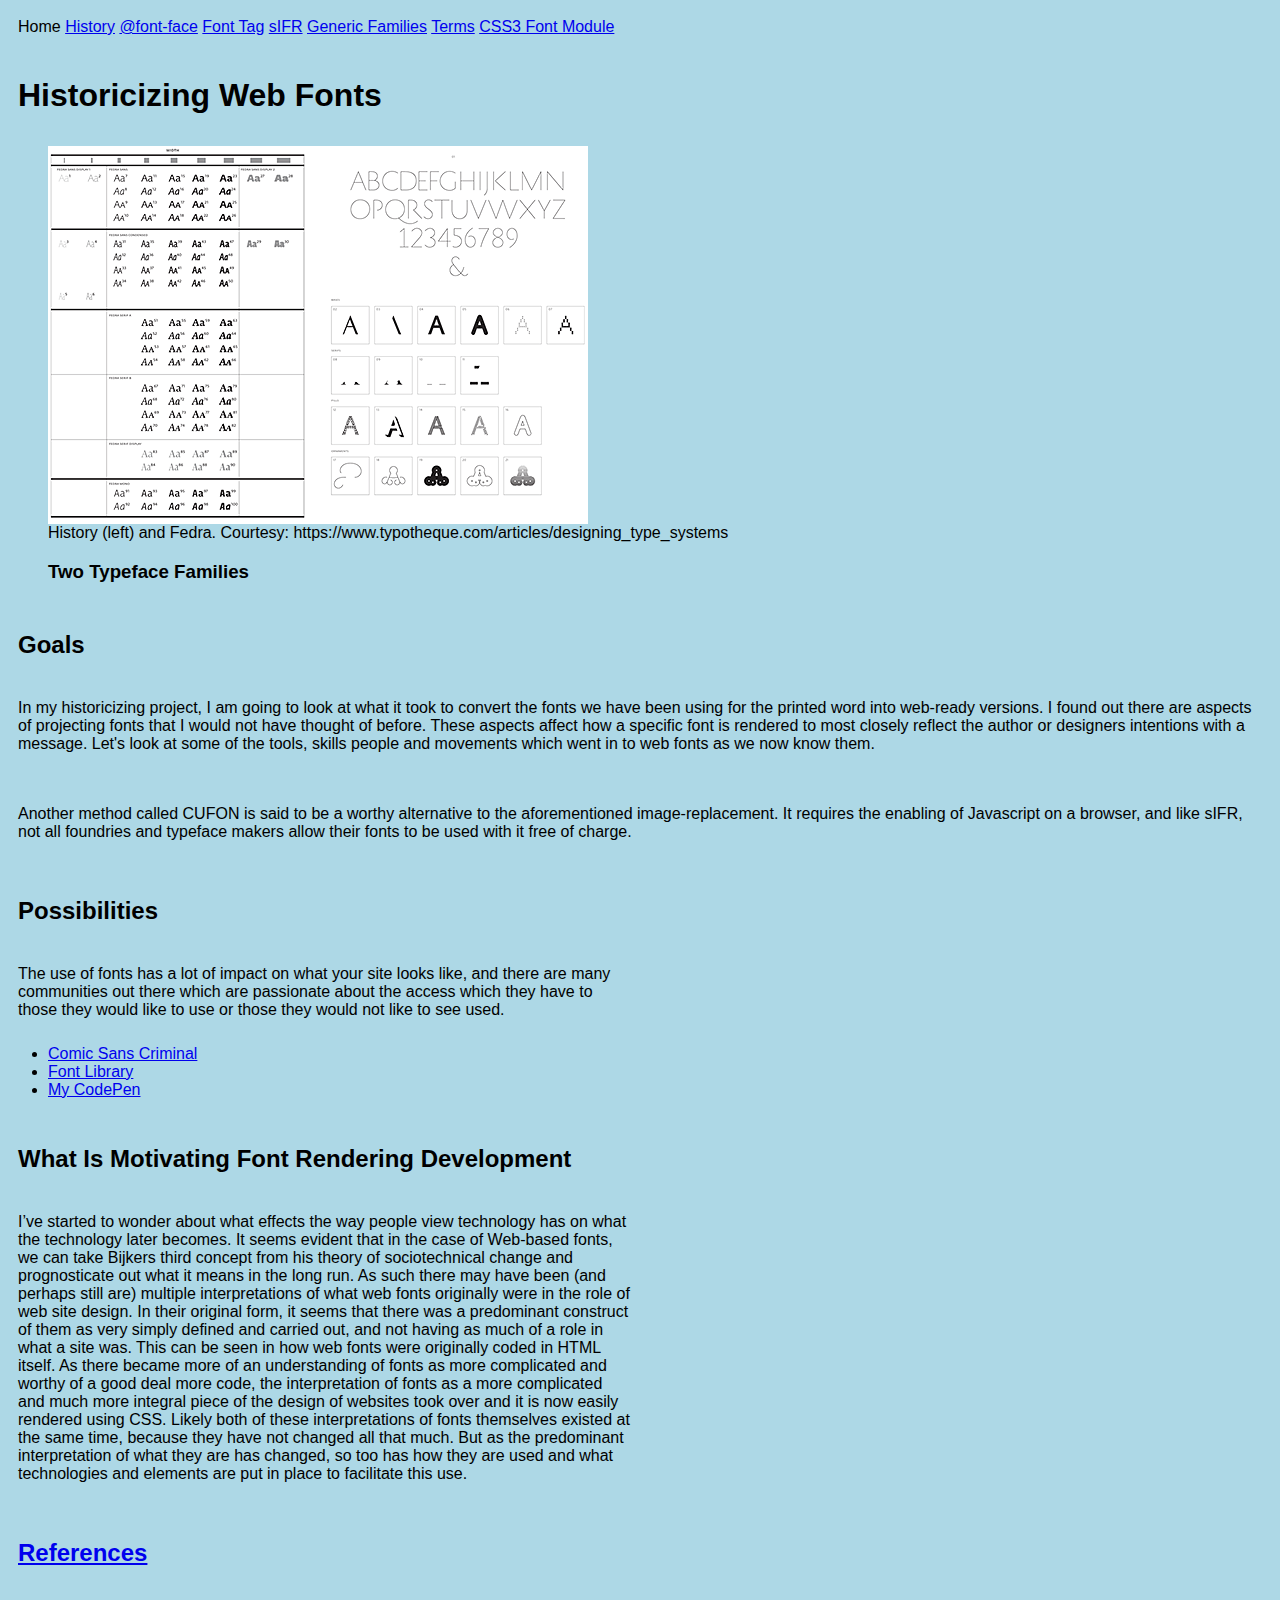
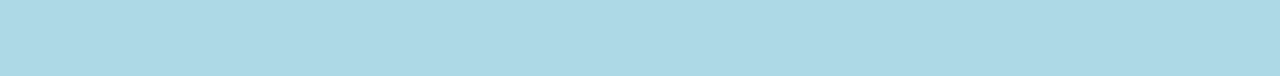
<file: index.html>
<html>
<head>
    <meta charset="utf-8">
    <meta name="viewport" content="width=device-width, initial-scale=1.0">

    <title>Historicizing Web Fonts</title>

	<link rel="stylesheet" href="http://yui.yahooapis.com/pure/0.6.0/pure-min.css">	
    <link rel="stylesheet" href="grid.css" type="text/css"/>
    <link rel="stylesheet" href="style.css" type="text/css"/>
</head>

<body>
		<div class="pure-menu pure-menu-horizontal">
			<a>Home</a>
			<a href="history.html">History</a>
			<a href="fontface.html">@font-face</a>
			<a href="FontTag.html">Font Tag</a>
			<a href="sIFR.html">sIFR</a>
			<a href="GenericFamilies.html">Generic Families</a>
			<a href="Terms.html">Terms</a>
			<a href="module.html">CSS3 Font Module</a>
		</div>
		<h1>Historicizing Web Fonts</h1>
			<figure>
				<img src="history_typeface_system540.jpeg">
				<figcaption>History (left) and Fedra. Courtesy: https://www.typotheque.com/articles/designing_type_systems</figcaption>
				<h3>Two Typeface Families</h3>
			</figure>
    		<div class="pure-g">
			<div class="pure-u-1">
				<h2>Goals</h2>
				<p>
				In my historicizing project, I am going to look at what it took to convert the fonts we have been 
				using for the printed word into web-ready versions.  I found out there are aspects
				of projecting fonts that I would not have thought of before.  These aspects affect how a specific font 
				is rendered to most closely reflect the author or designers intentions with a message.  Let's look at some of the tools, skills
				people and movements which went in to web fonts as we now know them.
				</p>
			</div>
			<div class="pure-u-1">
				<p>
				Another method called CUFON is said to be a worthy alternative to the 
				aforementioned image-replacement. It requires the enabling of Javascript on a browser, and like sIFR, not all foundries and typeface makers allow their fonts to be used with it free of charge.
				</p>
			</div>
		</div>
		<div class="pure-g">
			<div class="pure-u-1-2 pure-u-sm-1">
				<h2>Possibilities</h2>
				<p>
				The use of fonts has a lot of impact on what your site looks like, and there are many communities out there which are passionate about
				the access which they have to those they would like to use or those they would not like to see used.
				</p>
				<ul>
					<li><a href="http://www.comicsanscriminal.com/">Comic Sans Criminal</a></li>
					<li><a href="https://fontlibrary.org/">Font Library</a></li>
					<li><a href="http://codepen.io/jkbuckeye/pen/JYxXKx">My CodePen</a></li>
				</ul>				
			</div>
			<div class="pure-u-1-2 pure-u-sm-1">
				<h2>What Is Motivating Font Rendering Development</h2>
				<p>
				I&rsquo;ve started to wonder about what effects the way people view technology has on what the technology later becomes.  
				It seems evident that in the case of Web-based fonts, we can take Bijkers third concept from his theory of sociotechnical 
				change and prognosticate out what it means in the long run.  As such there may have been (and perhaps still are) multiple 
				interpretations of what web fonts originally were in the role of web site design.  In their original form, it seems that 
				there was a predominant construct of them as very simply defined and carried out, and not having as much of a role in what 
				a site was.  This can be seen in how web fonts were originally coded in HTML itself.  As there became more of an understanding 
				of fonts as more complicated and worthy of a good deal more code, the interpretation of fonts as a more complicated and much 
				more integral piece of the design of websites took over and it is now easily rendered using CSS.  Likely both of these interpretations 
				of fonts themselves existed at the same time, because they have not changed all that much.  But as the predominant interpretation of 
				what they are has changed, so too has how they are used and what technologies and elements are put in place to facilitate this use.
				</p>
			</div>
		</div>
		<div>
			<h2><a href="references.html">References<a><h2>
		</div>
	</body>
</html>
</file>
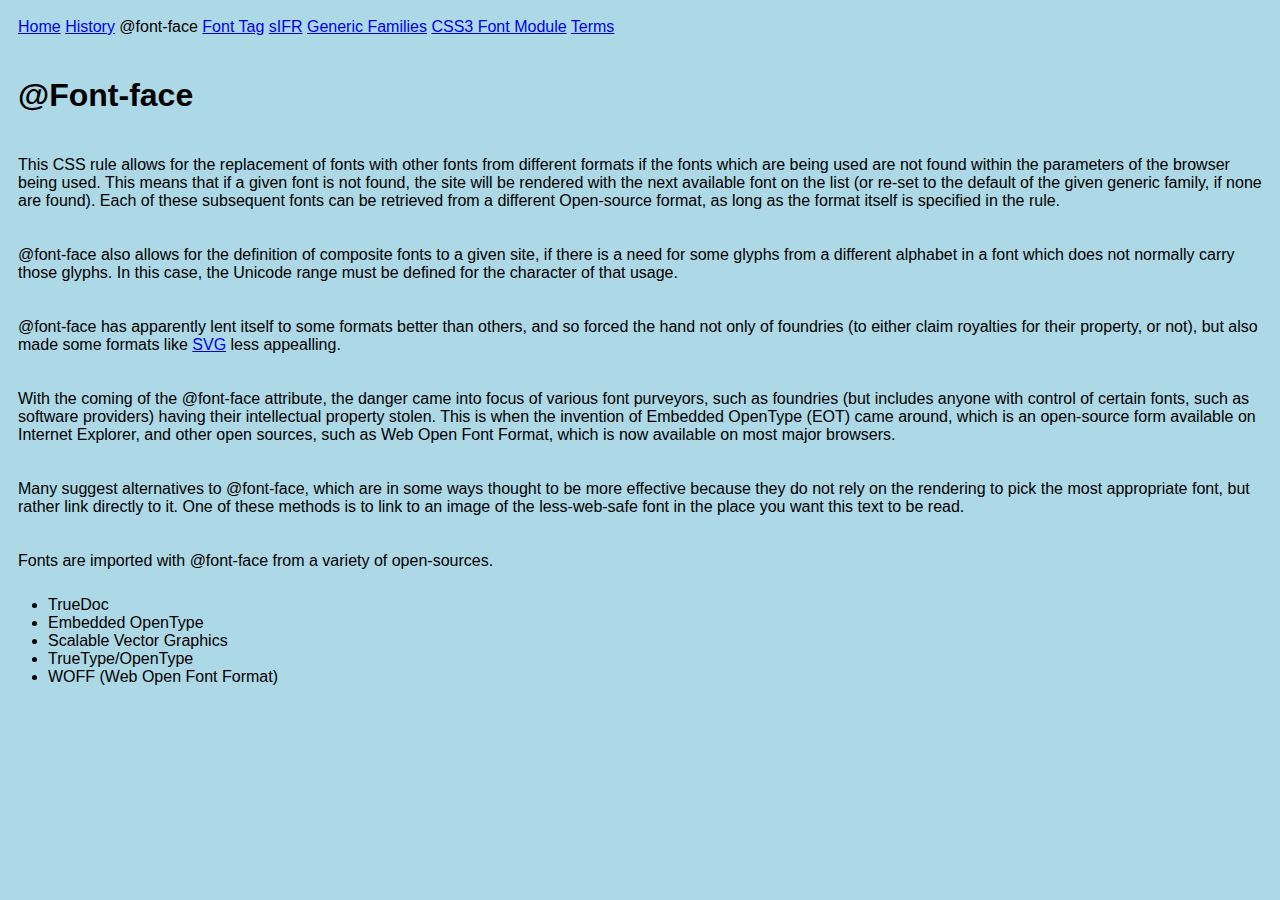
<file: fontface.html>
<html>
<head>
    <meta charset="utf-8">
    <meta name="viewport" content="width=device-width, initial-scale=1.0">

    <title>@Font-face</title>

	<link rel="stylesheet" href="http://yui.yahooapis.com/pure/0.6.0/pure-min.css">
    <link rel="stylesheet" href="grid.css" type="text/css"/>
    <link rel="stylesheet" href="style.css" type="text/css"/>
</head>

<body>
		<div class="pure-menu pure-menu-horizontal">
			<a href="index.html">Home</a>
			<a href="history.html">History</a>
			@font-face
			<a href="FontTag.html">Font Tag</a>
			<a href="sIFR.html">sIFR</a>
			<a href="GenericFamilies.html">Generic Families</a>
			<a href="module.html">CSS3 Font Module</a>
			<a href="Terms.html">Terms</a>
		</div>
		<div class=pure-u-1>
		<h1>@Font-face</h1>
		<p>This CSS rule allows for the replacement of fonts with other fonts from different formats if 
		the fonts which are being used are not found within the parameters of the browser being used. This means that if a 
		given font is not found, the site will be rendered with the next available 
		font on the list (or re-set to the default of the given generic family, if none are found). Each of these subsequent fonts
		can be retrieved from a different Open-source format, as long as the format itself is specified in the rule.
		</p>
		<p>
		@font-face also allows for the definition of composite fonts to a given site, if there is a need for some glyphs from a different alphabet in a font which 
		does not normally carry those glyphs.  In this case, the Unicode range must be defined for the character of that usage.</p>
		<p>@font-face has apparently lent itself to some formats better than others, and so forced the hand not only of foundries (to 
		either claim royalties for their property, or not), but also made some formats like <a href="http://lists.w3.org/Archives/Public/public-whatwg-archive/2008Apr/0106.html">SVG</a> less appealling.
		</p>
		<p>
		With the coming of the @font-face attribute, the danger came into focus of various font purveyors, such as foundries 
		(but includes anyone with control of certain fonts, such as software providers) having their intellectual property stolen.  
		This is when the invention of Embedded OpenType (EOT) came around, which is an open-source form available on Internet Explorer, and other open sources, such as Web Open Font Format, which is now available on most major browsers.
		</p>
		<p>Many suggest alternatives to @font-face, which are in some ways thought to be more effective because they do not rely on the 
		rendering to pick the most appropriate font, but rather link directly to it. One of these methods is to link to an image of the less-web-safe font in 
		the place you want this text to be read.
		</p>	
		<p id="formats">Fonts are imported with @font-face from a variety of open-sources.
			<ul>
				<li>TrueDoc
				<li>Embedded OpenType
				<li>Scalable Vector Graphics
				<li>TrueType/OpenType
				<li>WOFF (Web Open Font Format)
			</ul>
		</div>
</body>
</html>
</file>
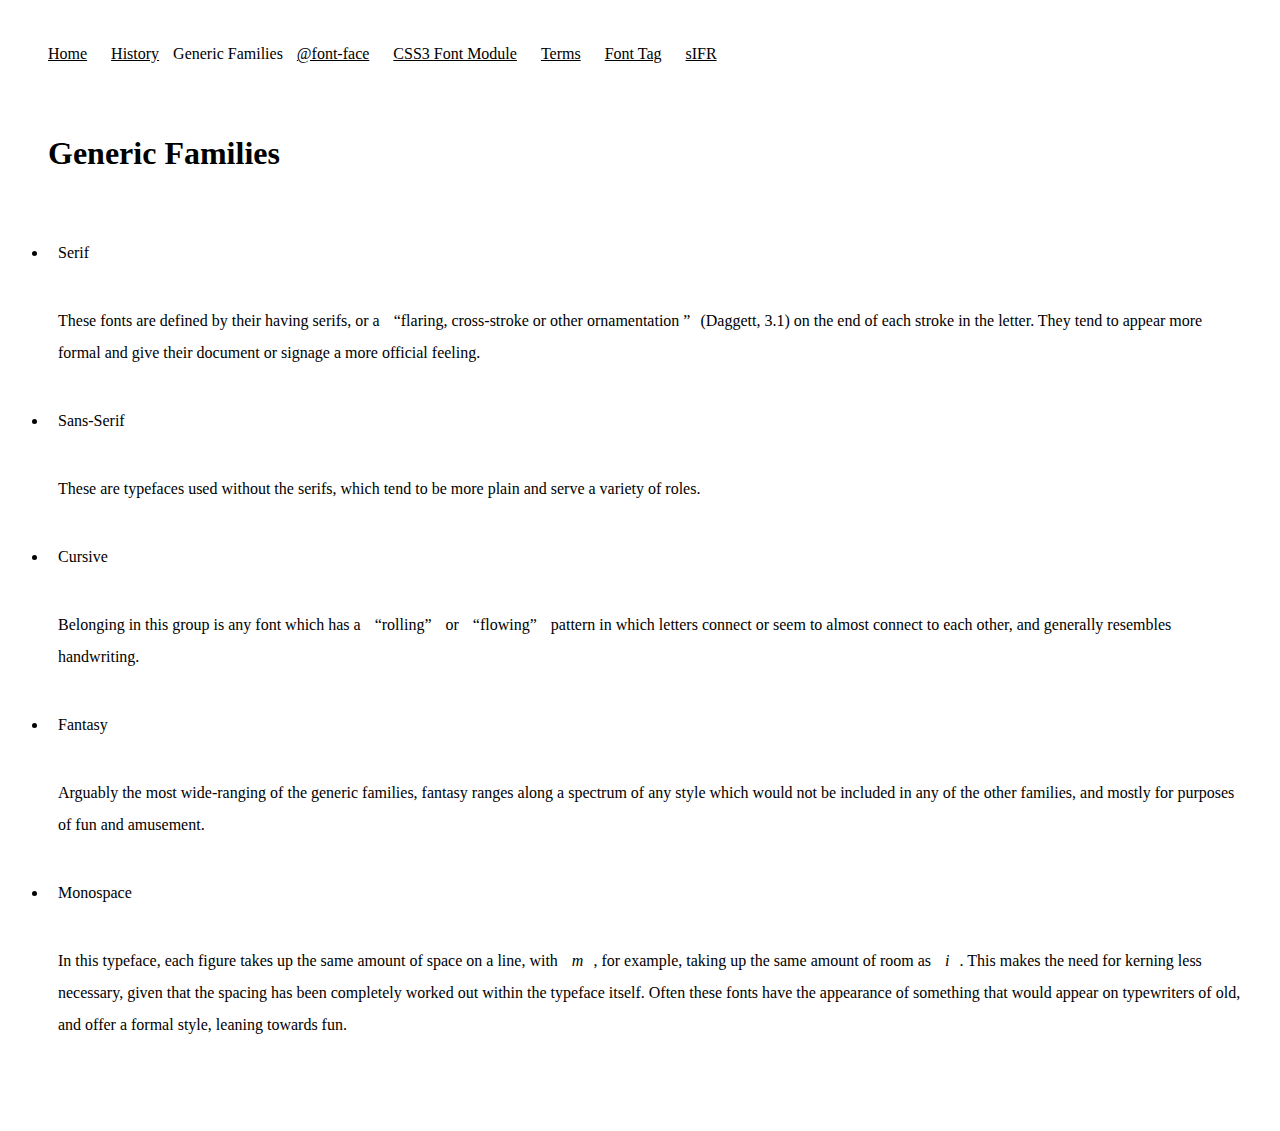
<file: GenericFamilies.html>
<html>
<head>
    <meta charset="utf-8">
    <meta name="viewport" content="width=device-width, initial-scale=1.0">

    <title>Generic Families</title>

    <link rel="stylesheet" href="grid.css" type="text/css"/>
    <link rel="stylesheet" href="style2.css" type="text/css"/>
</head>

<body>
		<div class="pure-menu pure-menu-horizontal">
			<a href="index.html">Home</a>
			<a href="history.html">History</a>
			Generic Families
			<a href="fontface.html">@font-face</a>
			<a href="module.html">CSS3 Font Module</a>
			<a href="Terms.html">Terms</a>
			<a href="FontTag.html">Font Tag</a>
			<a href="sIFR.html">sIFR</a>
		</div>
		<div class="pure-u-1">
		<h1>Generic Families</h1>
			<ul>
				<li>Serif</li>
			<p>These fonts are defined by their having serifs, or a <q>flaring, cross-stroke 
			or other ornamentation </q>(Daggett, 3.1) on the end of each stroke in the letter.  
			They tend to appear more formal and give their document or signage a more official feeling.</p>
				<li>Sans-Serif</li>
			<p>These are typefaces used without the serifs, 
			which tend to be more plain and serve a variety of roles.</p>
				<li>Cursive</li>
			<p>Belonging in this group is any font which has a <q>rolling</q> or 
			<q>flowing</q> pattern in which letters connect or seem to almost connect to each other, 
			and generally resembles handwriting.</p>
				<li>Fantasy</li>
			<p>Arguably the most wide-ranging of the generic families, fantasy ranges along a spectrum of 
			any style which would not be included in any of the other families, and mostly for purposes of fun 
			and amusement.</p>
				<li>Monospace</li>
			<p>In this typeface, each figure takes up the same amount of space on a line, with <i>m</i>, 
			for example, taking up the same amount of room as <i>i</i>. This makes the need for kerning 
			less necessary, given that the spacing has been completely worked out within the typeface itself.  
			Often these fonts have the appearance of something that would appear on typewriters of old, 
			and offer a formal style, leaning towards fun.</p>
			</ul>
		</div>
</body>
</html>
</file>
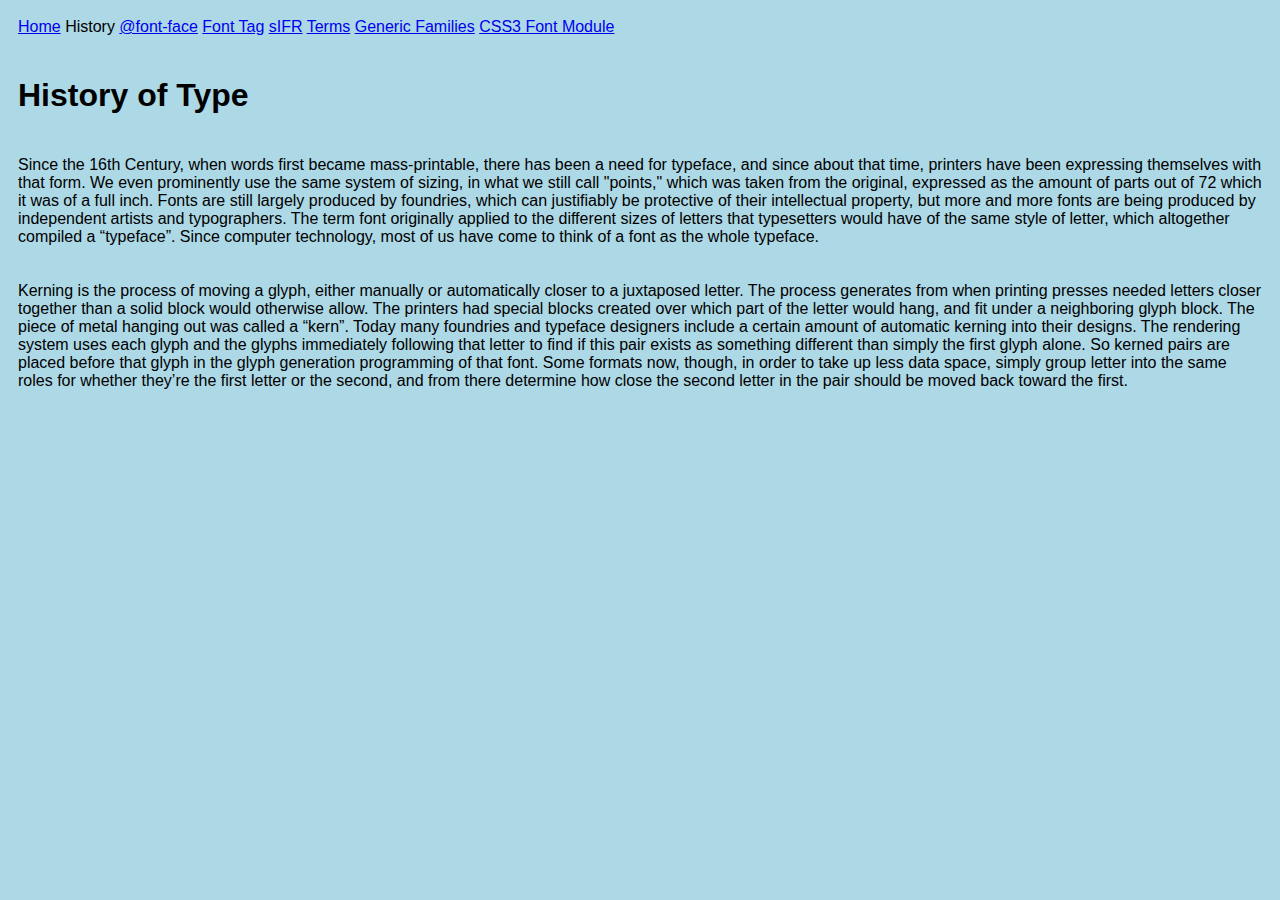
<file: history.html>
<html>
<head>
    <meta charset="utf-8">
    <meta name="viewport" content="width=device-width, initial-scale=1.0">

    <title>Web Fonts, A History</title>

    <link rel="stylesheet" href="grid.css" type="text/css"/>
    <link rel="stylesheet" href="style.css" type="text/css"/>
</head>

<body>
	<div class="pure-u-1">
	<div class="pure-menu pure-menu-horizontal">
			<a href="index.html">Home</a>
			History
			<a href="fontface.html">@font-face</a>
			<a href="FontTag.html">Font Tag</a>
			<a href="sIFR.html">sIFR</a>
			<a href="Terms.html">Terms</a>
			<a href="GenericFamilies.html">Generic Families</a>
			<a href="module.html">CSS3 Font Module</a>
		</div>
	<h1>History of Type</h1>
		<p>Since the 16th Century, when words first became mass-printable, there has been a need for typeface, 
		and since about that time, printers have been expressing themselves with that form.  We even prominently use the same 
		system of sizing, in what we still call "points," which was taken from the original, expressed as the amount of parts out of 72 which it was of a 
		full inch. Fonts are still largely produced by foundries, which can justifiably be protective of their intellectual 
		property, but more and more fonts are being produced by independent artists and typographers. The term font 
		originally applied to the different sizes of letters that typesetters would have of the same style of letter, which
		altogether compiled a &ldquo;typeface&rdquo;.  Since computer technology, most of us have come to think of a font as the whole 
		typeface.
		</p>
		<p id="kerning">Kerning is the process of moving a glyph, either manually or automatically closer to a juxtaposed letter.  
		The process generates from when printing presses needed letters closer together than a solid block would otherwise allow. 
		The printers had special blocks created over which part of the letter would hang, and fit under a neighboring glyph block. 
		The piece of metal hanging out was called a &ldquo;kern&rdquo;.  Today many foundries and typeface designers include a certain amount 
		of automatic kerning into their designs. The rendering system uses each glyph and the glyphs immediately following that 
		letter to find if this pair exists as something different than simply the first glyph alone. So kerned pairs are placed 
		before that glyph in the glyph generation programming of that font.  Some formats now, though, in order to take up less data space, 
		simply group letter into the same roles for whether they&rsquo;re the first letter or the second, and from there determine how close the 
		second letter in the pair should be moved back toward the first.
		</p>
	</div>
</body>
</html>
</file>
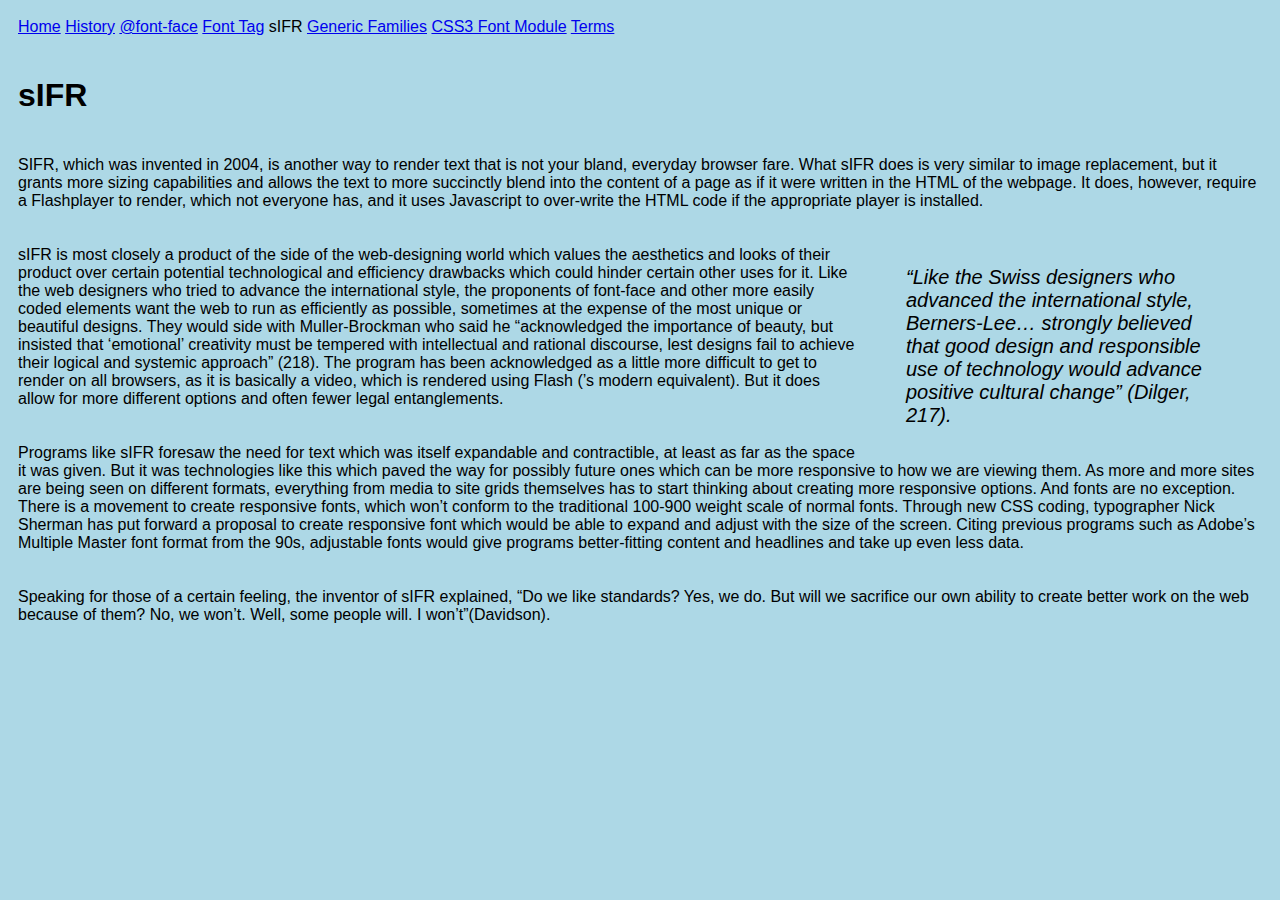
<file: sIFR.html>
<html>
<head>
    <meta charset="utf-8">
    <meta name="viewport" content="width=device-width, initial-scale=1.0">

    <title>Scalable Inman Flash Replacement</title>

    <link rel="stylesheet" href="grid.css" type="text/css"/>
    <link rel="stylesheet" href="style.css" type="text/css"/>
</head>

<body>
		<div class="pure-menu pure-menu-horizontal">
			<a href="index.html">Home</a>
			<a href="history.html">History</a>
			<a href="fontface.html">@font-face</a>
			<a href="FontTag.html">Font Tag</a>
			sIFR
			<a href="GenericFamilies.html">Generic Families</a>
			<a href="module.html">CSS3 Font Module</a>
			<a href="Terms.html">Terms</a>
		</div>
		<div class="pure-u-1">
			<h1>sIFR</h1>
				<p>SIFR, which was invented in 2004, is another way to render text that is not your bland, everyday browser fare. What sIFR does is very similar to image replacement, but it grants more sizing capabilities 
				and allows the text to more succinctly blend into the content of a page as if it were written in the HTML of the webpage.  It does, however, require a Flashplayer to render, 
				which not everyone has, and it uses Javascript to over-write the HTML code if the appropriate player is installed.</p>
				<blockquote>
				&ldquo;Like the Swiss designers who advanced the international style, Berners-Lee&#8230;
				strongly believed that good design and responsible use of technology would advance positive cultural change&rdquo; (Dilger, 217).
				</blockquote>
				<p>
				sIFR is most closely a product of the side of the web-designing world which values 
				the aesthetics and looks of their product over certain potential technological and 
				efficiency drawbacks which could hinder certain other uses for it.  Like the web designers 
				who tried to advance the international style, the proponents of font-face and other more 
				easily coded elements want the web to run as efficiently as possible, sometimes at the 
				expense of the most unique or beautiful designs.  They would side with Muller-Brockman who 
				said he &ldquo;acknowledged the importance of beauty, but insisted that &lsquo;emotional&rsquo; creativity must 
				be tempered with intellectual and rational discourse, lest designs fail to achieve their logical and 
				systemic approach&rdquo; (218).  The program has been acknowledged as a little more difficult to get to render 
				on all browsers, as it is basically a video, which is rendered using Flash (&rsquo;s modern equivalent).  
				But it does allow for more different options and often fewer legal entanglements.
				</p>
				<p>
				Programs like sIFR foresaw the need for text which was itself expandable and contractible, at least as far as the space it was given.  
				But it was technologies like this which paved the way for possibly future ones which can be more responsive to how we are viewing them.  
				As more and more sites are being seen on different formats, everything from media to site grids themselves has to start thinking about creating more responsive options.  
				And fonts are no exception. There is a movement to create responsive fonts, which won&rsquo;t conform to the traditional 100-900 weight scale of normal fonts.  
				Through new CSS coding, typographer Nick Sherman has put forward a proposal to create responsive font which would be able to expand and adjust with the size of the screen.  
				Citing previous programs such as Adobe&rsquo;s Multiple Master font format from the 90s, adjustable fonts would give programs better-fitting content and headlines and take up even less data.
				</p>
				<p>
				Speaking for those of a certain feeling, the inventor of sIFR explained, &ldquo;Do we like standards? Yes, we do. But will we sacrifice our own ability to create better work on the web because of them? No, we won&rsquo;t. Well, some people will.  I won&rsquo;t&rdquo;(Davidson).
				</p>	
				
		</div>
</body>
</html>
</file>
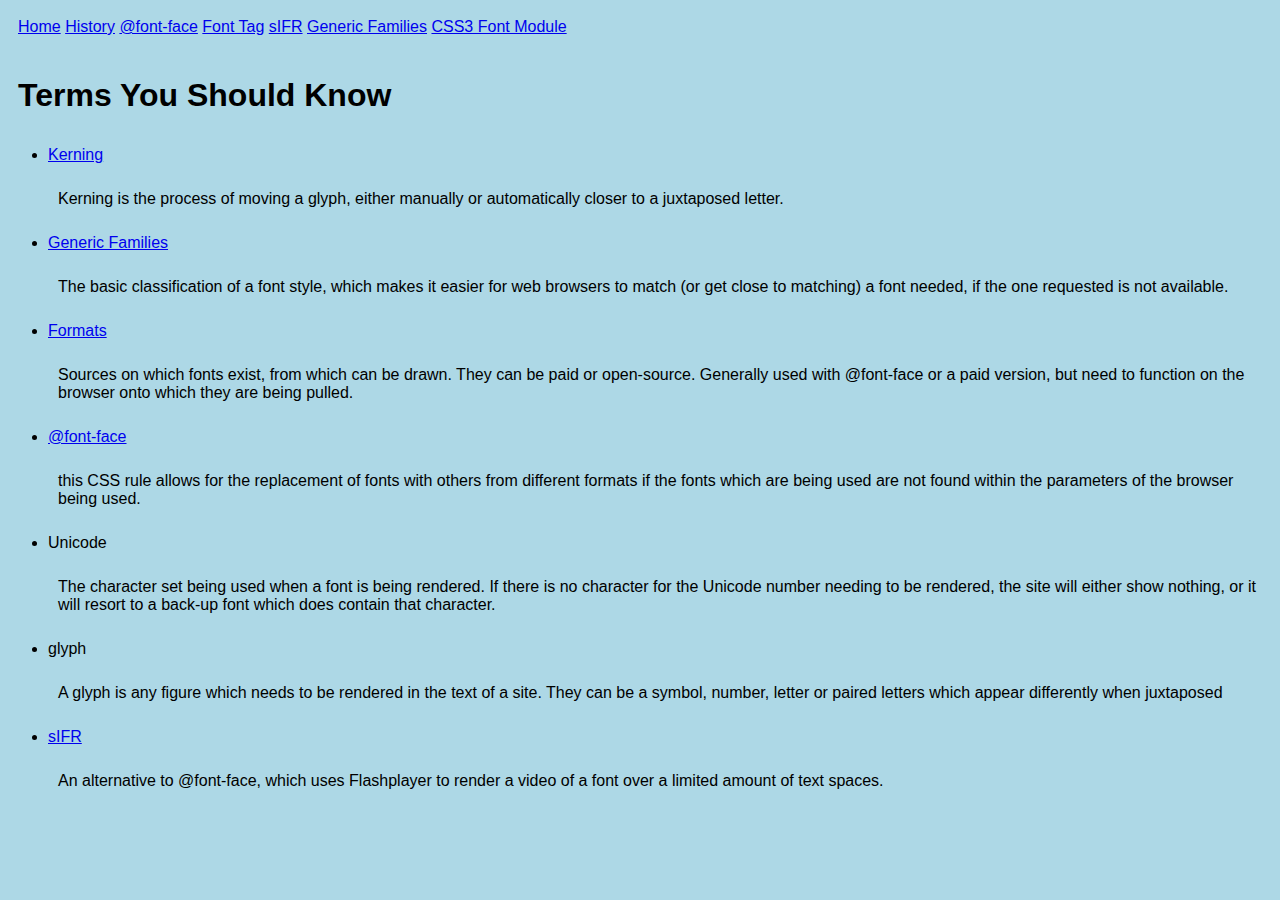
<file: Terms.html>
<html>
<head>
    <meta charset="utf-8">
    <meta name="viewport" content="width=device-width, initial-scale=1.0">

    <title>Web Fonts Terms</title>

	<link rel="stylesheet" href="http://yui.yahooapis.com/pure/0.6.0/pure-min.css">
    <link rel="stylesheet" href="grid.css" type="text/css"/>
    <link rel="stylesheet" href="style.css" type="text/css"/>
</head>

<body>
	<div class="pure-menu pure-menu-horizontal">
			<a href="index.html">Home</a>
			<a href="history.html">History</a>
			<a href="fontface.html">@font-face</a>
			<a href="FontTag.html">Font Tag</a>
			<a href="sIFR.html">sIFR</a>
			<a href="GenericFamilies.html">Generic Families</a>
			<a href="module.html">CSS3 Font Module</a>
		</div>
	<div class="pure-u-1">
	<h1>Terms You Should Know</h1>
		<ul>
			<li><a href="history.html#kerning">Kerning</a>
				<p>Kerning is the process of moving a glyph, 
				either manually or automatically closer to a juxtaposed letter.</p>
			<li><a href="GenericFamilies.html">Generic Families</a>
				<p>The basic classification of a font style, which makes it easier for web browsers to match (or get close to matching)
				a font needed, if the one requested is not available.</p>
			<li><a href="fontface.html#formats">Formats</a>
				<p>Sources on which fonts exist, from which can be drawn. They can be paid or open-source. Generally used with @font-face
				or a paid version, but need to function on the browser onto which they are being pulled.</p>
			<li><a href="fontface.html">@font-face</a>
				<p>this CSS rule allows for the replacement of fonts with others from different formats 
				if the fonts which are being used are not found within the parameters of the browser being used.</p>
			<li>Unicode
				<p>The character set being used when a font is being rendered.  
				If there is no character for the Unicode number needing to be rendered, the site will 
				either show nothing, or it will resort to a back-up font which does contain that character.</p>
			<li>glyph
				<p>A glyph is any figure which needs to be rendered in the text of a site. They can be a symbol, number, letter or paired letters
				which appear differently when juxtaposed</p>
			<li><a href="sIFR.html">sIFR</a>
				<p>An alternative to @font-face, which uses Flashplayer to render a video of a font over a limited amount of text spaces.</p>

		</ul>
	</div>
</file>
<file: grid.css>
.pure-u-1,
.pure-u-1-1,
.pure-u-1-2,
.pure-u-1-3,
.pure-u-2-3,
.pure-u-1-4,
.pure-u-3-4,
.pure-u-1-6,
.pure-u-5-6,
.pure-u-1-12,
.pure-u-2-12,
.pure-u-3-12,
.pure-u-4-12,
.pure-u-5-12,
.pure-u-6-12,
.pure-u-7-12,
.pure-u-8-12,
.pure-u-9-12,
.pure-u-10-12,
.pure-u-11-12,
.pure-u-12-12 {
    display: inline-block;
    *display: inline;
    zoom: 1;
    letter-spacing: normal;
    word-spacing: normal;
    vertical-align: top;
    text-rendering: auto;
}

.pure-u-1-12 {
    width: 8.3333%;
    *width: 8.3023%;
}

.pure-u-1-6,
.pure-u-2-12 {
    width: 16.6667%;
    *width: 16.6357%;
}

.pure-u-1-4,
.pure-u-3-12 {
    width: 25%;
    *width: 24.9690%;
}

.pure-u-1-3,
.pure-u-4-12 {
    width: 33.3333%;
    *width: 33.3023%;
}

.pure-u-5-12 {
    width: 41.6667%;
    *width: 41.6357%;
}

.pure-u-1-2,
.pure-u-6-12 {
    width: 50%;
    *width: 49.9690%;
}

.pure-u-7-12 {
    width: 58.3333%;
    *width: 58.3023%;
}

.pure-u-2-3,
.pure-u-8-12 {
    width: 66.6667%;
    *width: 66.6357%;
}

.pure-u-3-4,
.pure-u-9-12 {
    width: 75%;
    *width: 74.9690%;
}

.pure-u-5-6,
.pure-u-10-12 {
    width: 83.3333%;
    *width: 83.3023%;
}

.pure-u-11-12 {
    width: 91.6667%;
    *width: 91.6357%;
}

.pure-u-1,
.pure-u-1-1,
.pure-u-12-12 {
    width: 100%;
}
</file>
<file: style.css>
* {
background-color: lightblue;
font-family: Arial;
}

p {
padding: 10px
}

h1 {
padding: 10px
}

h2 {
padding: 10px
}

.pure-menu {
padding: 10px
}

blockquote {
float: right;
width: 25%;
font-size: 1.25em;
font-style: italic;
padding: 10px;
}
</file>
<file: style2.css>
* {
background-color: white;
color: black;
font-family: Century Gothic;
padding: 10px;
line-height: 2em;
}
</file>
